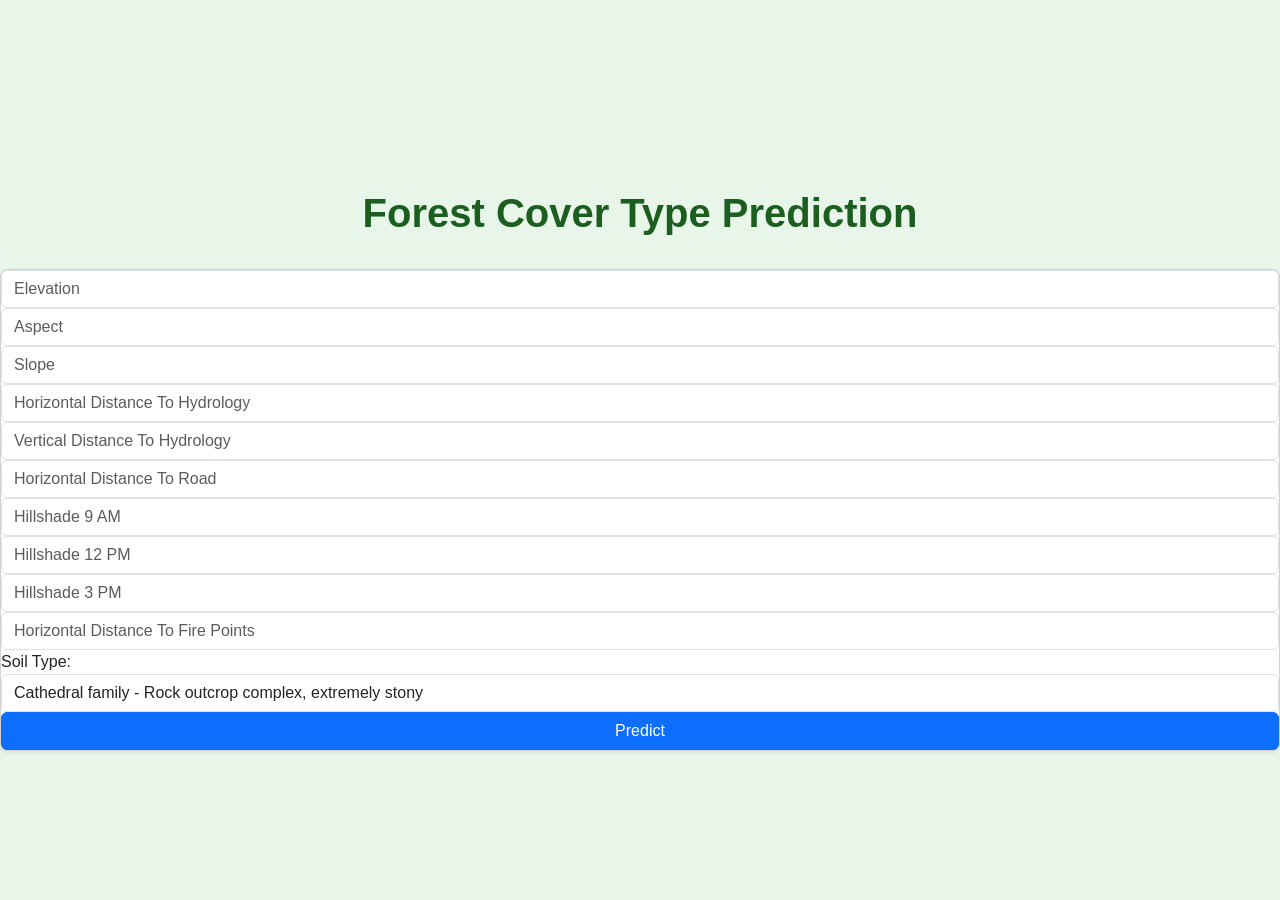
<file: index.html>
<!DOCTYPE html>
<html lang="en">
<head>
    <meta charset="UTF-8">
    <meta name="viewport" content="width=device-width, initial-scale=1.0">
    <link href="https://cdn.jsdelivr.net/npm/bootstrap@5.3.2/dist/css/bootstrap.min.css" rel="stylesheet" integrity="sha384-T3c6CoIi6uLrA9TneNEoa7RxnatzjcDSCmG1MXxSR1GAsXEV/Dwwykc2MPK8M2HN" crossorigin="anonymous">
    <link rel="stylesheet" href="styles.css">
    <title>Forest Cover Type</title>
</head>
<body>
    <video autoplay muted loop id="background-video">
        <source src="bg.mp4" type="video/mp4">
    </video>
    <div class="title">
        <h1 style="text-align: center;">Forest Cover Type Prediction</h1>
    </div>    
    <form class="" action="/predict" method="post">
    <div class="grid-full card mb-4 rounded-3 shadow-sm">
    <div class="grid-container">
        <div class="grid-element" id="element1">
            <input class="form-control" type="number" name="elevation" placeholder="Elevation">
        </div>
        <div class="grid-element" id="element2">
            <input class="form-control" type="number" name="aspect" placeholder="Aspect">
        </div>
        <div class="grid-element" id="element3">
            <input class="form-control" type="number" name="slope" placeholder="Slope">
        </div>
        <div class="grid-element" id="element4">
            <input class="form-control" type="number" name="hordt-hyd" placeholder="Horizontal Distance To Hydrology">
        </div>
        <div class="grid-element" id="element5">
            <input class="form-control" type="number" name="verdt-hyd" placeholder="Vertical Distance To Hydrology">
        </div>
        <div class="grid-element" id="element6">
            <input class="form-control" type="number" name="hordt-road" placeholder="Horizontal Distance To Road">
        </div>
        <div class="grid-element" id="element7">
            <input class="form-control" type="number" name="hillshade9" placeholder="Hillshade 9 AM">
        </div>
        <div class="grid-element" id="element8">
            <input class="form-control" type="number" name="hillshade12" placeholder="Hillshade 12 PM">
        </div>
        <div class="grid-element" id="element9">
            <input class="form-control" type="number" name="hillshade3" placeholder="Hillshade 3 PM">
        </div>
        <div class="grid-element" id="element10">
            <input class="form-control" type="number" name="hordt-fire" placeholder="Horizontal Distance To Fire Points">
        </div>
        <div class="grid-element" id="element11">
        <label for="Exam-Type">Soil Type:</label>
        <select class="form-control" name="soilType" required>
            <option value="1000000000000000000000000000000000000000">Cathedral family - Rock outcrop complex, extremely stony</option>
            <option value="0100000000000000000000000000000000000000">Vanet - Ratake families complex, very stony</option>
            <option value="0010000000000000000000000000000000000000">Haploborolis - Rock outcrop complex, rubbly</option>
            <option value="0001000000000000000000000000000000000000">Ratake family - Rock outcrop complex, rubbly</option>
            <option value="0000100000000000000000000000000000000000">Vanet family - Rock outcrop complex complex, rubbly</option>
            <option value="0000010000000000000000000000000000000000">Vanet - Wetmore families - Rock outcrop complex, stony</option>
            <option value="0000001000000000000000000000000000000000">Gothic family</option>
            <option value="0000000100000000000000000000000000000000">Supervisor - Limber families complex</option>
            <option value="0000000010000000000000000000000000000000">Troutville family, very stony</option>
            <option value="0000000001000000000000000000000000000000">Bullwark - Catamount families - Rock outcrop complex, rubbly</option>
            <option value="0000000000100000000000000000000000000000">Bullwark - Catamount families - Rock land complex, rubbly</option>
            <option value="0000000000010000000000000000000000000000">Legault family - Rock land complex, stony</option>
            <option value="0000000000001000000000000000000000000000">Catamount family - Rock land - Bullwark family complex, rubbly</option>
            <option value="0000000000000100000000000000000000000000">Pachic Argiborolis - Aquolis complex</option>
            <option value="0000000000000010000000000000000000000000">Unspecified in the USFS Soil and ELU Survey</option>
            <option value="0000000000000001000000000000000000000000">Cryaquolis - Cryoborolis complex</option>
            <option value="0000000000000000100000000000000000000000">Gateview family - Cryaquolis complex</option>
            <option value="0000000000000000010000000000000000000000">Rogert family, very stony</option>
            <option value="0000000000000000001000000000000000000000">Typic Cryaquolis - Borohemists complex</option>
            <option value="0000000000000000000100000000000000000000">Typic Cryaquepts - Typic Cryaquolls complex</option>
            <option value="0000000000000000000010000000000000000000">Typic Cryaquolls - Leighcan family, till substratum complex</option>
            <option value="0000000000000000000001000000000000000000">Leighcan family, till substratum, extremely bouldery</option>
            <option value="0000000000000000000000100000000000000000">Leighcan family, till substratum - Typic Cryaquolls complex</option>
            <option value="0000000000000000000000010000000000000000">Leighcan family, extremely stony</option>
            <option value="0000000000000000000000001000000000000000">Leighcan family, warm, extremely stony</option>
            <option value="0000000000000000000000000100000000000000">Granile - Catamount families complex, very stony</option>
            <option value="0000000000000000000000000010000000000000">Leighcan family, warm - Rock outcrop complex, extremely stony</option>
            <option value="0000000000000000000000000001000000000000">Leighcan family - Rock outcrop complex, extremely stony</option>
            <option value="0000000000000000000000000000100000000000">Como - Legault families complex, extremely stony</option>
            <option value="0000000000000000000000000000010000000000">Como family - Rock land - Legault family complex, extremely stony</option>
            <option value="0000000000000000000000000000001000000000">Leighcan - Catamount families complex, extremely stony</option>
            <option value="0000000000000000000000000000000100000000">Catamount family - Rock outcrop - Leighcan family complex, extremely stony</option>
            <option value="0000000000000000000000000000000010000000">Leighcan - Catamount families - Rock outcrop complex, extremely stony</option>
            <option value="0000000000000000000000000000000001000000">Cryorthents - Rock land complex, extremely stony</option>
            <option value="0000000000000000000000000000000000100000">Cryumbrepts - Rock outcrop - Cryaquepts complex</option>
            <option value="0000000000000000000000000000000000010000">Bross family - Rock land - Cryumbrepts complex, extremely stony</option>
            <option value="0000000000000000000000000000000000001000">Rock outcrop - Cryumbrepts - Cryorthents complex, extremely stony</option>
            <option value="0000000000000000000000000000000000000100">Leighcan - Moran families - Cryaquolls complex, extremely stony</option>
            <option value="0000000000000000000000000000000000000010">Moran family - Cryorthents - Leighcan family complex, extremely stony</option>
            <option value="0000000000000000000000000000000000000001">Moran family - Cryorthents - Rock land complex, extremely stony</option>
        </select>
        </div>
    </div>
    <button type="submit" class="btn btn-primary">Predict</button>
    </div>
    </form>

    
</body>
</html>
</file>
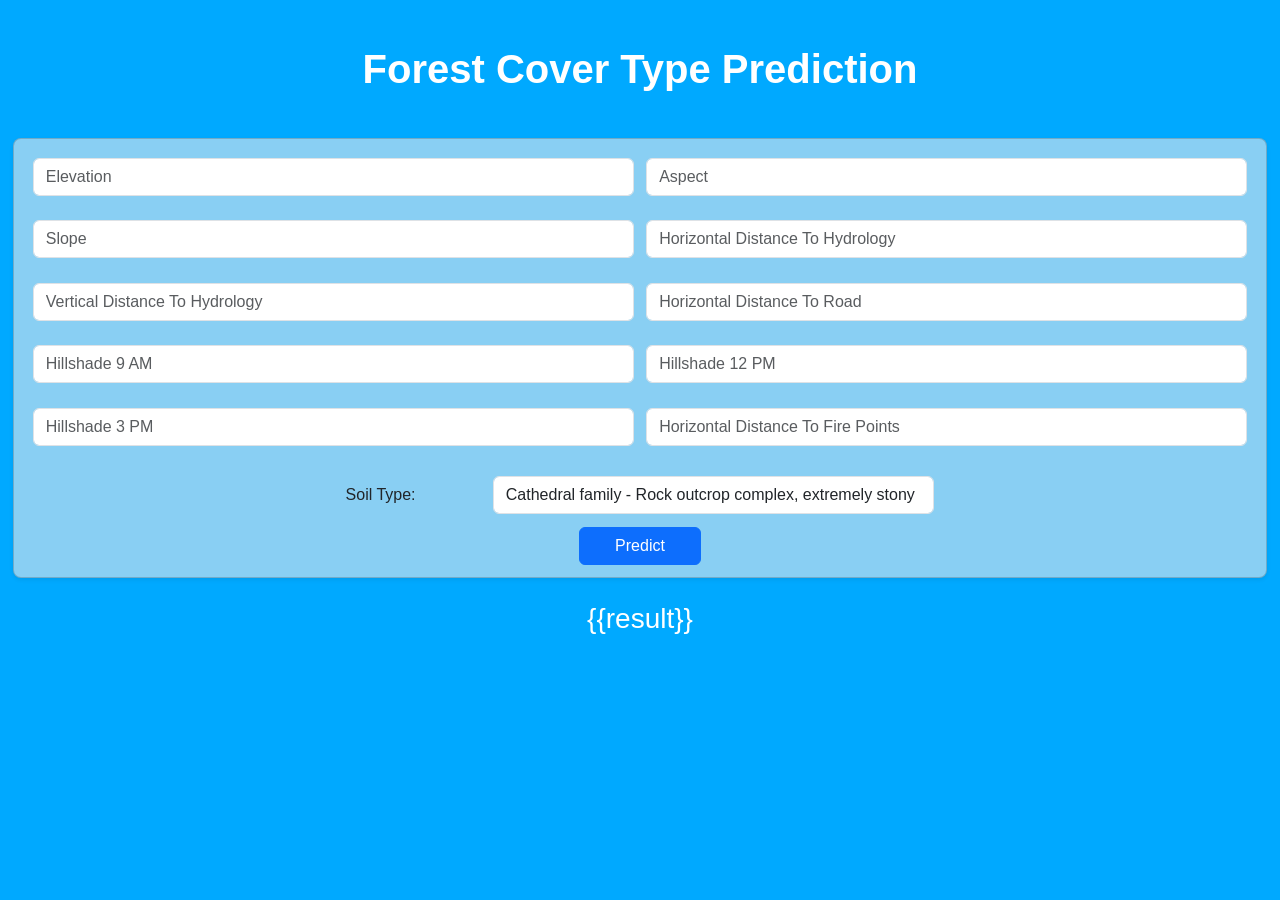
<file: templates/index.html>
<!DOCTYPE html>
<html lang="en">
  <head>
    <meta charset="UTF-8" />
    <meta name="viewport" content="width=device-width, initial-scale=1.0" />
    <link
      href="https://cdn.jsdelivr.net/npm/bootstrap@5.3.2/dist/css/bootstrap.min.css"
      rel="stylesheet"
      integrity="sha384-T3c6CoIi6uLrA9TneNEoa7RxnatzjcDSCmG1MXxSR1GAsXEV/Dwwykc2MPK8M2HN"
      crossorigin="anonymous"
    />
    <link rel="stylesheet" href="../styles.css" />
    <title>Forest Cover Type Prediction</title>
    <style>
      body {
          margin: 0;
          padding: 0;
          overflow: hidden;
          background-color: #00A9FF;
      }

      #background-video {
          position: fixed;
          right: 0;
          bottom: 0;
          min-width: 100%;
          min-height: 100%;
          z-index: -1;
      }

      .grid-container {
        display: grid;
        grid-template-columns: 1fr 1fr;
        grid-template-rows: 1fr 1fr 1fr 1fr 1fr 1fr;
      }

      .grid-element {
        padding: 1%;
      }

      #element11 {
        width: 50%;
        margin: 0 25% 0 25%;
        grid-area: 6/1/7/3;
        display: grid;
        grid-template-columns: 1fr 3fr;
        align-items: center;
      }

      button {
        width: 10%;
        margin: 0 45% 0 45%;
      }

      .grid-full {
        background-color: #89cff3;
        padding: 1%;
        margin: 1%;
      }

      .title {
        margin-top: 1%;
        display: flex;
        align-items: center;
        justify-content: center;
        text-align: center;
      }

      h1 {
        color: white;
      }

      .answer{
          color: white;
          text-align: center;
      }
    </style>
  </head>
  <body>
    <div class="title">
      <h1 style="text-align: center">Forest Cover Type Prediction</h1>
    </div>
    <form class="" action="/pred" method="POST">
      <div class="grid-full card mb-4 rounded-3 shadow-sm">
        <div class="grid-container">
          <div class="grid-element" id="element1">
            <input
              class="form-control"
              type="number"
              name="elevation"
              placeholder="Elevation"
            />
          </div>
          <div class="grid-element" id="element2">
            <input
              class="form-control"
              type="number"
              name="aspect"
              placeholder="Aspect"
            />
          </div>
          <div class="grid-element" id="element3">
            <input
              class="form-control"
              type="number"
              name="slope"
              placeholder="Slope"
            />
          </div>
          <div class="grid-element" id="element4">
            <input
              class="form-control"
              type="number"
              name="hordt-hyd"
              placeholder="Horizontal Distance To Hydrology"
            />
          </div>
          <div class="grid-element" id="element5">
            <input
              class="form-control"
              type="number"
              name="verdt-hyd"
              placeholder="Vertical Distance To Hydrology"
            />
          </div>
          <div class="grid-element" id="element6">
            <input
              class="form-control"
              type="number"
              name="hordt-road"
              placeholder="Horizontal Distance To Road"
            />
          </div>
          <div class="grid-element" id="element7">
            <input
              class="form-control"
              type="number"
              name="hillshade9"
              placeholder="Hillshade 9 AM"
            />
          </div>
          <div class="grid-element" id="element8">
            <input
              class="form-control"
              type="number"
              name="hillshade12"
              placeholder="Hillshade 12 PM"
            />
          </div>
          <div class="grid-element" id="element9">
            <input
              class="form-control"
              type="number"
              name="hillshade3"
              placeholder="Hillshade 3 PM"
            />
          </div>
          <div class="grid-element" id="element10">
            <input
              class="form-control"
              type="number"
              name="hordt-fire"
              placeholder="Horizontal Distance To Fire Points"
            />
          </div>

          <div class="grid-element" id="element11">
            <label for="Exam-Type">Soil Type:</label>
            <select class="form-control" name="soilType" required>
              <option value="1000000000000000000000000000000000000000">
                Cathedral family - Rock outcrop complex, extremely stony
              </option>
              <option value="0100000000000000000000000000000000000000">
                Vanet - Ratake families complex, very stony
              </option>
              <option value="0010000000000000000000000000000000000000">
                Haploborolis - Rock outcrop complex, rubbly
              </option>
              <option value="0001000000000000000000000000000000000000">
                Ratake family - Rock outcrop complex, rubbly
              </option>
              <option value="0000100000000000000000000000000000000000">
                Vanet family - Rock outcrop complex complex, rubbly
              </option>
              <option value="0000010000000000000000000000000000000000">
                Vanet - Wetmore families - Rock outcrop complex, stony
              </option>
              <option value="0000001000000000000000000000000000000000">
                Gothic family
              </option>
              <option value="0000000100000000000000000000000000000000">
                Supervisor - Limber families complex
              </option>
              <option value="0000000010000000000000000000000000000000">
                Troutville family, very stony
              </option>
              <option value="0000000001000000000000000000000000000000">
                Bullwark - Catamount families - Rock outcrop complex, rubbly
              </option>
              <option value="0000000000100000000000000000000000000000">
                Bullwark - Catamount families - Rock land complex, rubbly
              </option>
              <option value="0000000000010000000000000000000000000000">
                Legault family - Rock land complex, stony
              </option>
              <option value="0000000000001000000000000000000000000000">
                Catamount family - Rock land - Bullwark family complex, rubbly
              </option>
              <option value="0000000000000100000000000000000000000000">
                Pachic Argiborolis - Aquolis complex
              </option>
              <option value="0000000000000010000000000000000000000000">
                Unspecified in the USFS Soil and ELU Survey
              </option>
              <option value="0000000000000001000000000000000000000000">
                Cryaquolis - Cryoborolis complex
              </option>
              <option value="0000000000000000100000000000000000000000">
                Gateview family - Cryaquolis complex
              </option>
              <option value="0000000000000000010000000000000000000000">
                Rogert family, very stony
              </option>
              <option value="0000000000000000001000000000000000000000">
                Typic Cryaquolis - Borohemists complex
              </option>
              <option value="0000000000000000000100000000000000000000">
                Typic Cryaquepts - Typic Cryaquolls complex
              </option>
              <option value="0000000000000000000010000000000000000000">
                Typic Cryaquolls - Leighcan family, till substratum complex
              </option>
              <option value="0000000000000000000001000000000000000000">
                Leighcan family, till substratum, extremely bouldery
              </option>
              <option value="0000000000000000000000100000000000000000">
                Leighcan family, till substratum - Typic Cryaquolls complex
              </option>
              <option value="0000000000000000000000010000000000000000">
                Leighcan family, extremely stony
              </option>
              <option value="0000000000000000000000001000000000000000">
                Leighcan family, warm, extremely stony
              </option>
              <option value="0000000000000000000000000100000000000000">
                Granile - Catamount families complex, very stony
              </option>
              <option value="0000000000000000000000000010000000000000">
                Leighcan family, warm - Rock outcrop complex, extremely stony
              </option>
              <option value="0000000000000000000000000001000000000000">
                Leighcan family - Rock outcrop complex, extremely stony
              </option>
              <option value="0000000000000000000000000000100000000000">
                Como - Legault families complex, extremely stony
              </option>
              <option value="0000000000000000000000000000010000000000">
                Como family - Rock land - Legault family complex, extremely
                stony
              </option>
              <option value="0000000000000000000000000000001000000000">
                Leighcan - Catamount families complex, extremely stony
              </option>
              <option value="0000000000000000000000000000000100000000">
                Catamount family - Rock outcrop - Leighcan family complex,
                extremely stony
              </option>
              <option value="0000000000000000000000000000000010000000">
                Leighcan - Catamount families - Rock outcrop complex, extremely
                stony
              </option>
              <option value="0000000000000000000000000000000001000000">
                Cryorthents - Rock land complex, extremely stony
              </option>
              <option value="0000000000000000000000000000000000100000">
                Cryumbrepts - Rock outcrop - Cryaquepts complex
              </option>
              <option value="0000000000000000000000000000000000010000">
                Bross family - Rock land - Cryumbrepts complex, extremely stony
              </option>
              <option value="0000000000000000000000000000000000001000">
                Rock outcrop - Cryumbrepts - Cryorthents complex, extremely
                stony
              </option>
              <option value="0000000000000000000000000000000000000100">
                Leighcan - Moran families - Cryaquolls complex, extremely stony
              </option>
              <option value="0000000000000000000000000000000000000010">
                Moran family - Cryorthents - Leighcan family complex, extremely
                stony
              </option>
              <option value="0000000000000000000000000000000000000001">
                Moran family - Cryorthents - Rock land complex, extremely stony
              </option>
            </select>
          </div>
        </div>
        <button type="submit" class="btn btn-primary">Predict</button>
      </div>
      <h3 class="answer">{{result}}</h3>
    </form>
  </body>
</html>
</file>
<file: styles.css>
body {
    background-color: #e8f5e9;
    font-family: 'Verdana', sans-serif;
    color: #333;
    margin: 0;
    padding: 0;
}

h1 {
    color: #1b5e20;
    font-size: 2.5rem;
    font-weight: bold;
    text-align: center;
    margin: 2rem 0;
}

div.stNumberInput label {
    color: #1b5e20;
    font-weight: bold;
    font-size: 1rem;
}

div.stNumberInput input {
    border: 1px solid #4caf50;
    padding: 0.75rem;
    border-radius: 8px;
    width: 100%;
    box-shadow: 0 2px 6px rgba(0, 0, 0, 0.15);
    background-color: #ffffff;
    font-size: 1rem;
}

button {
    background-color: #4caf50;
    color: white;
    padding: 0.75rem 1.5rem;
    font-size: 1rem;
    border: none;
    border-radius: 8px;
    cursor: pointer;
    transition: background-color 0.3s ease, transform 0.2s ease;
}

button:hover {
    background-color: #388e3c;
    transform: scale(1.05);
}

div.stMarkdown p {
    font-size: 1.125rem;
    font-weight: bold;
    color: #1b5e20;
    padding: 1rem;
    background-color: #a5d6a7;
    border: 1px solid #1b5e20;
    border-radius: 12px;
    text-align: center;
    margin-top: 1.5rem;
}

.stTextInput input {
    border: 1px solid #4caf50;
    padding: 0.75rem;
    border-radius: 8px;
    box-shadow: 0 2px 6px rgba(0, 0, 0, 0.15);
    background-color: #ffffff;
    font-size: 1rem;
}

.stTextInput label {
    color: #1b5e20;
    font-weight: bold;
    font-size: 1rem;
}

div.stApp {
    padding: 1rem;
    max-width: 1000px;
    margin: 0 auto;
    background-color: #ffffff;
    border-radius: 12px;
    box-shadow: 0 4px 10px rgba(0, 0, 0, 0.15);
}

header {
    background-color: #4caf50;
    color: white;
    padding: 1rem;
    text-align: center;
    border-radius: 0 0 12px 12px;
}

header h1 {
    margin: 0;
    font-size: 1.75rem;
}

footer {
    background-color: #4caf50;
    color: white;
    padding: 1rem;
    text-align: center;
    border-radius: 12px;
    margin-top: 2rem;
}

@media (max-width: 768px) {
    h1 {
        font-size: 2rem;
    }

    div.stNumberInput input, .stTextInput input {
        padding: 0.5rem;
    }

    button {
        padding: 0.5rem 1rem;
        font-size: 0.875rem;
    }

    div.stMarkdown p {
        font-size: 1rem;
        padding: 0.75rem;
    }

    div.stApp {
        padding: 1rem;
    }

    header h1 {
        font-size: 1.5rem;
    }
}
</file>
